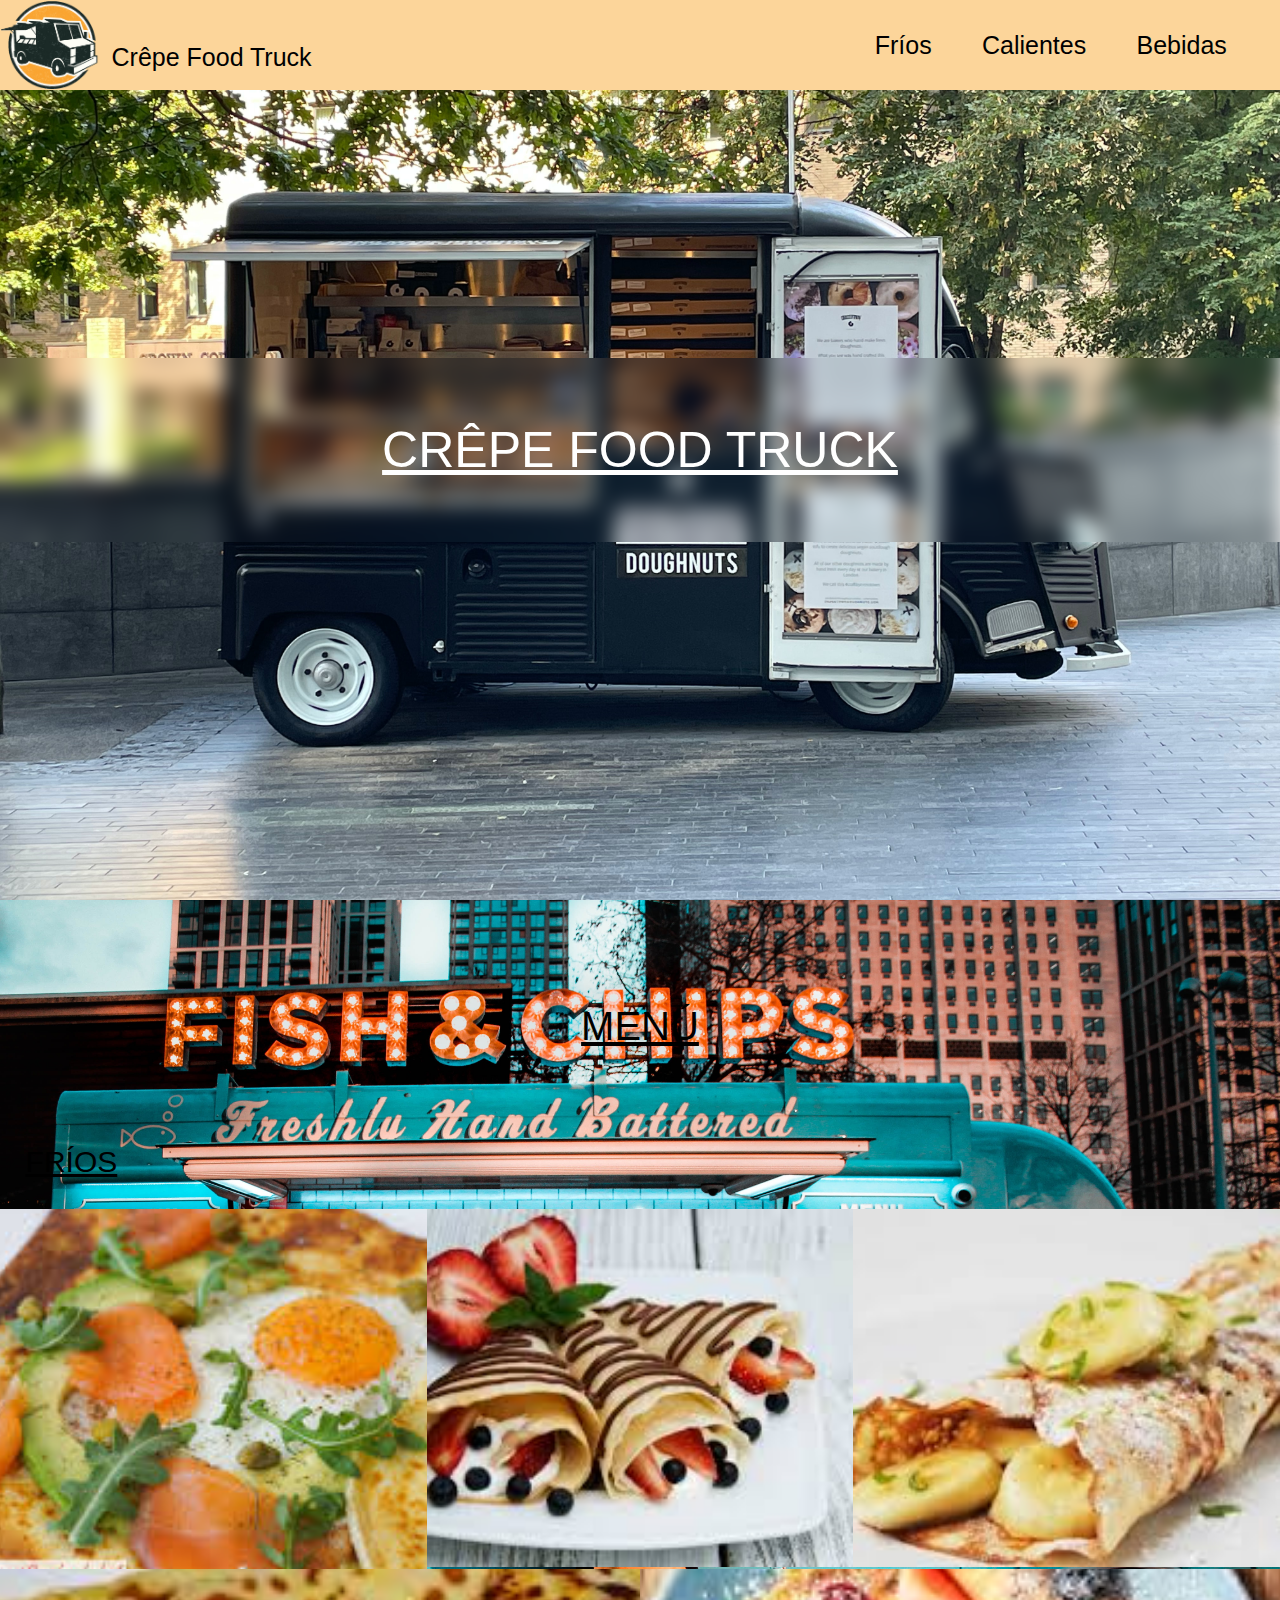
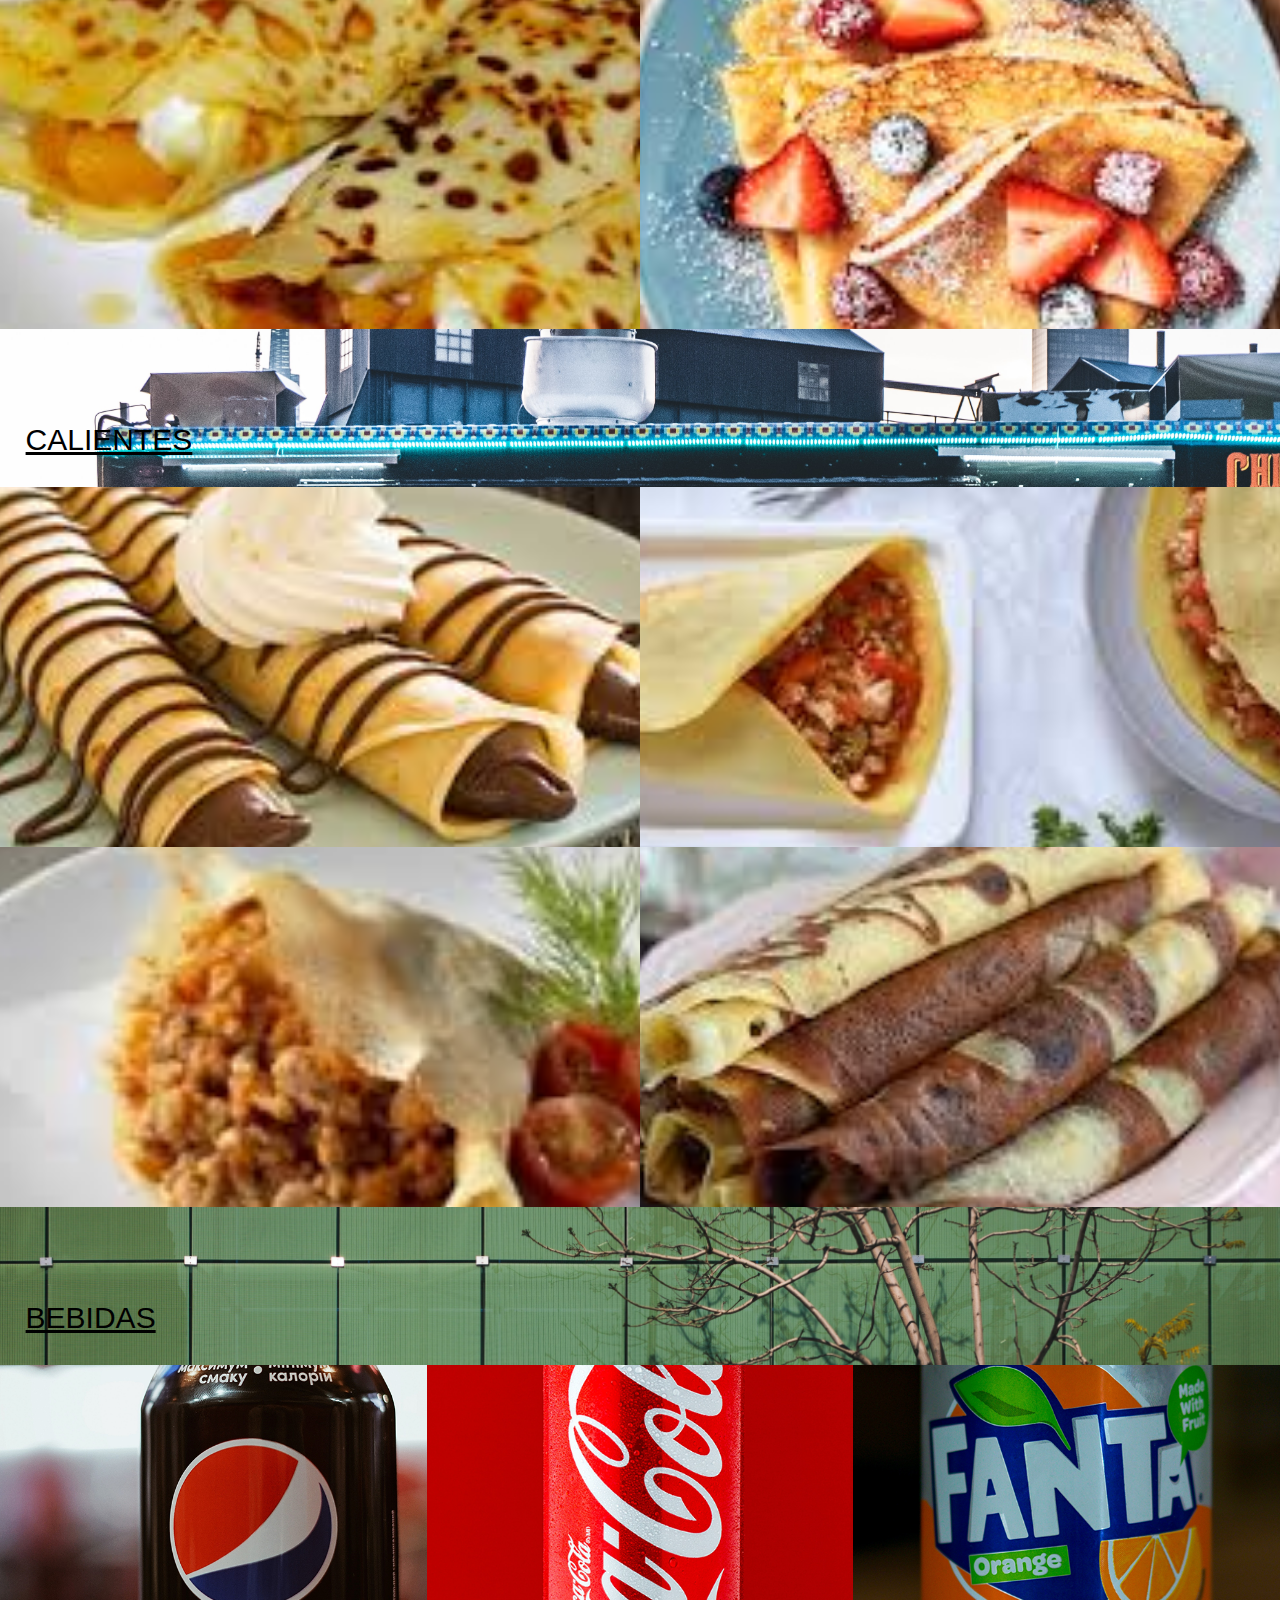
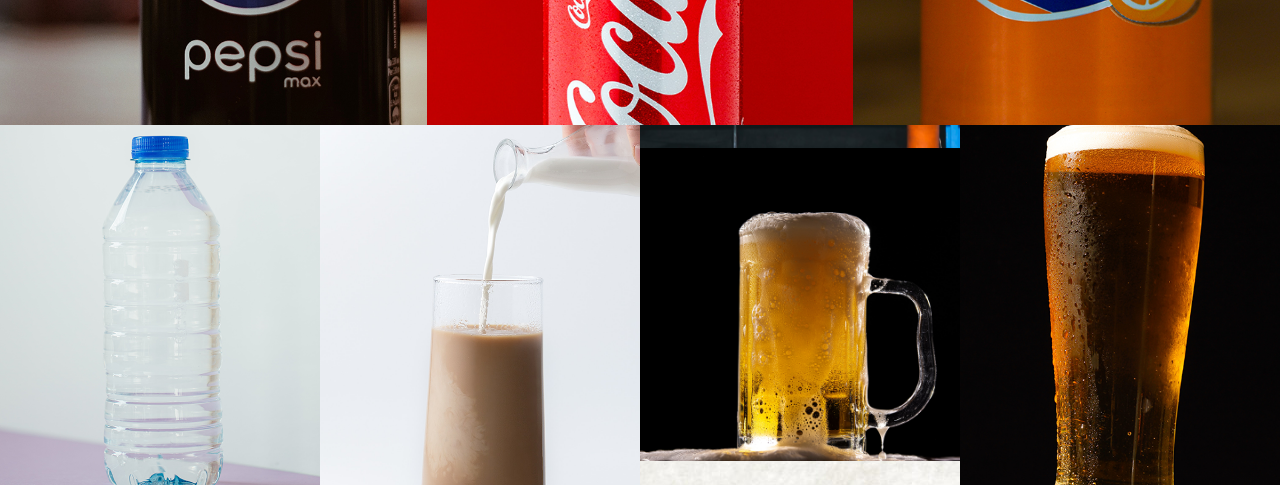
<file: index.html>
<!DOCTYPE html>
<html lang="en">

<head>
    <meta charset="UTF-8">
    <meta http-equiv="X-UA-Compatible" content="IE=edge">
    <meta name="viewport" content="width=device-width, initial-scale=1.0">
    <title>Food Truck</title>

    <!-- Bootstrap -->
    <link href="https://cdn.jsdelivr.net/npm/bootstrap@5.2.2/dist/css/bootstrap.min.css" rel="stylesheet" integrity="sha384-Zenh87qX5JnK2Jl0vWa8Ck2rdkQ2Bzep5IDxbcnCeuOxjzrPF/et3URy9Bv1WTRi" crossorigin="anonymous">
    <script src="https://cdn.jsdelivr.net/npm/bootstrap@5.2.2/dist/js/bootstrap.bundle.min.js" integrity="sha384-OERcA2EqjJCMA+/3y+gxIOqMEjwtxJY7qPCqsdltbNJuaOe923+mo//f6V8Qbsw3" crossorigin="anonymous"></script>

    <!-- CSS -->
    <link rel="stylesheet" href="./css/style.css">
    <link rel="stylesheet" href="./css/navbar.css">

    <!-- Favicon -->
    <link rel="shortcut icon" href="./img/logo/food-truck.png" type="image/x-icon">
</head>

<body>
    <div id="main">
        <!-- Navbar -->
        <span id="navbar" class="navbar-fixed">
            <a href="" id="navbar-logo-container"><img src="./img/logo/food-truck.png" alt="logo" id="navbar-logo"></a>
            <div id="navbar-texto-contenedor">
                <p id="navbar-titulo" class="navbar-texto-contenido">Crêpe Food Truck</p>
                <div id="navbar-clickables" class="navbar-texto-contenido">
                    <a href="#platos-frios">Fríos</a>
                    <a href="#platos-calientes">Calientes</a>
                    <a href="#platos-bebidas">Bebidas</a>
                </div>
            </div>
        </span>

        <!-- Contenido -->
        <span id="content">
            <div class="carousel-container">
                <div class="carousel-titulo">
                    <p class="carousel-titulo-texto">CRÊPE FOOD TRUCK</p>
                </div>
                <div id="carouselExampleFade" class="carousel slide carousel-fade carousel-main" data-bs-ride="carousel">
                    <div class="carousel-inner">
                        <div class="carousel-item active">
                            <div id="carousel-img-1" class="d-block w-100 carousel-img"></div>
                        </div>
                        <div class="carousel-item">
                            <div id="carousel-img-2" class="d-block w-100 carousel-img"></div>
                        </div>
                        <div class="carousel-item">
                            <div id="carousel-img-3" class="d-block w-100 carousel-img"></div>
                        </div>
                        <div class="carousel-item">
                            <div id="carousel-img-4" class="d-block w-100 carousel-img"></div>
                        </div>
                    </div>
                </div>
            </div>


            <div id="menu">

                <!-- Título Menú -->
                <div class="titulo-menu-container">
                    <p class="titulo-menu">MENÚ</p>
                </div>

                <!-- Platos Fríos -->
                <div class="platos-container" id="platos-frios">
                    <div class="titulo-platos-container">
                        <p class="titulo-platos">FRÍOS</p>
                    </div>
                    <div class="contenido-platos-container">
                        <div class="row">
                            <div class="plato-container plato-container-3" id="plato-3">
                                <a href="./platos/huevo-salmon-ahuacate.html" class="nombre-plato">Crêpe de huevo, salmón y ahuacate</a>
                            </div>
                            <div class="plato-container plato-container-3" id="plato-1">
                                <a href="./platos/fresas-con-nata.html" class="nombre-plato">Crêpe de fresas con nata</a>
                            </div>
                            <div class="plato-container plato-container-3" id="plato-4">
                                <a href="./platos/platano.html" class="nombre-plato">Crêpe de plátano</a>
                            </div>
                        </div>
                        <div class="row">
                            <div class="plato-container plato-container-2" id="plato-7">
                                <a href="./platos/ni-idea.html" class="nombre-plato">No tengo ni idea, la verdad</a>
                            </div>
                            <div class="plato-container plato-container-2" id="plato-8">
                                <a href="./platos/fresas-con-frambuesa.html" class="nombre-plato">Crêpe de fresas con frambuesa</a>
                            </div>
                        </div>
                    </div>
                </div>

                <!-- Platos Calientes -->
                <div class="platos-container" id="platos-calientes">
                    <div class="titulo-platos-container">
                        <p class="titulo-platos">CALIENTES</p>
                    </div>
                    <div class="contenido-platos-container">
                        <div class="row">
                            <div class="plato-container plato-container-2" id="plato-2">
                                <a href="./platos/chocolate-con-nata.html" class="nombre-plato">Crêpe de chocolate con nata</a>
                            </div>
                            <div class="plato-container plato-container-2" id="plato-5">
                                <a href="./platos/taco.html" class="nombre-plato">¿Crêpe taco?</a>
                            </div>
                        </div><div class="row">
                            <div class="plato-container plato-container-2" id="plato-6">
                                <a href="./platos/calamares-fritos.html" class="nombre-plato">Crêpe de calamares fritos</a>
                            </div>
                            <div class="plato-container plato-container-2" id="plato-9">
                                <a href="./platos/nocilla.html" class="nombre-plato">Crêpe de nocilla</a>
                            </div>
                        </div>
                    </div>
                </div>

                <!-- Bebidas --> 
                <div class="platos-container" id="platos-bebidas" style="margin-bottom: 0;">
                    <div class="titulo-platos-container">
                        <p class="titulo-platos">BEBIDAS</p>
                    </div>
                    <div class="contenido-platos-container">
                        <div class="row">
                            <div class="plato-container plato-container-3" id="bebida-4">
                                <p class="nombre-plato">Pepsi</p>
                            </div>
                            <div class="plato-container plato-container-3" id="bebida-2">
                                <p class="nombre-plato">Coca-Cola</p>
                            </div>
                            <div class="plato-container plato-container-3" id="bebida-3">
                                <p class="nombre-plato">Fanta</p>
                            </div>
                        </div>
                        <div class="row">
                            <div class="plato-container plato-container-4" id="bebida-1">
                                <p class="nombre-plato">Agua</p>
                            </div>
                            <div class="plato-container plato-container-4" id="bebida-5">
                                <p class="nombre-plato">Café con leche</p>
                            </div>
                            <div class="plato-container plato-container-4" id="bebida-6">
                                <p class="nombre-plato">Cerveza</p>
                            </div>
                            <div class="plato-container plato-container-4" id="bebida-7">
                                <p class="nombre-plato">Cerveza sin alcohol</p>
                            </div>
                        </div>
                    </div>
                </div>
            </div> 
        </span>
    </div>
</body>

</html>
</file>
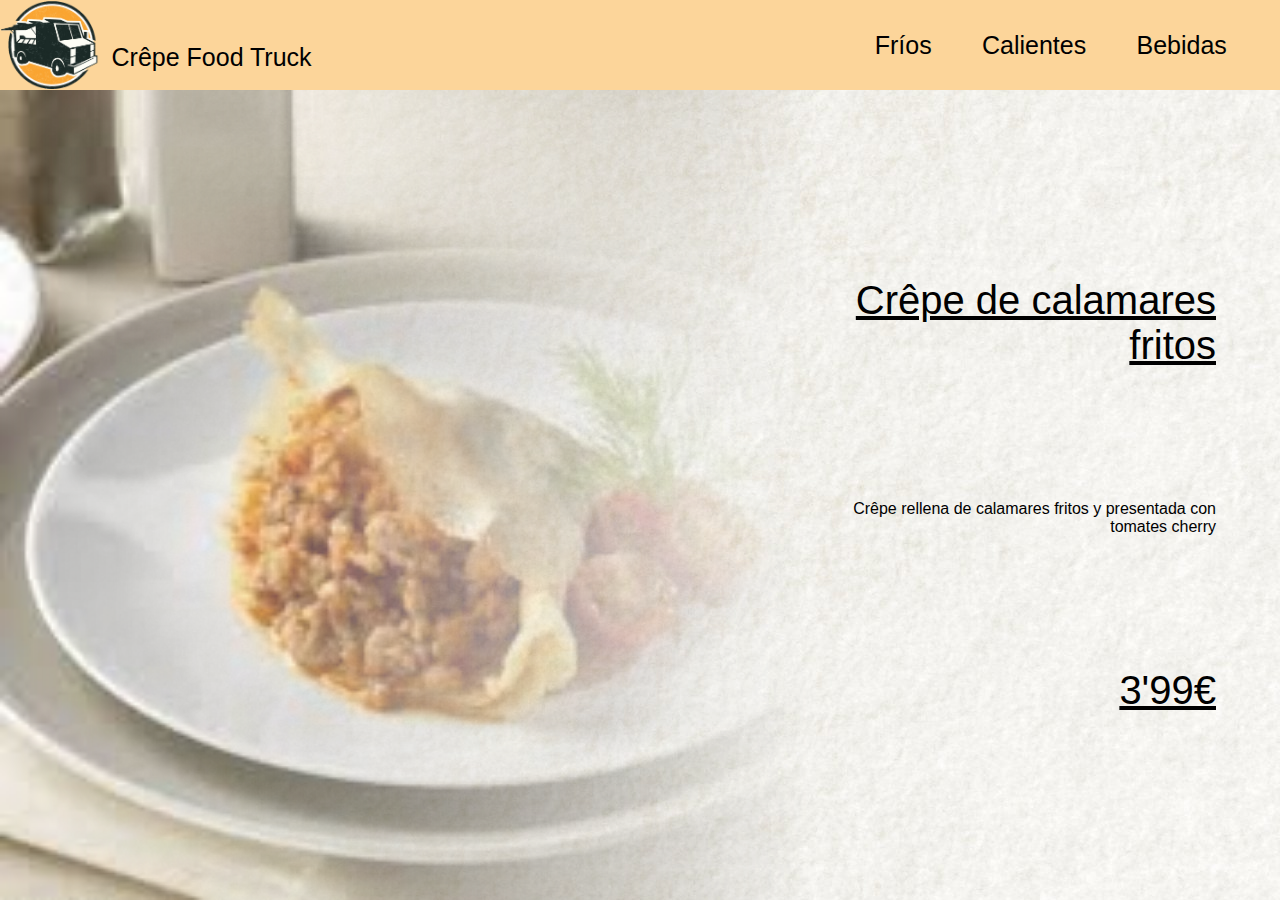
<file: platos/calamares-fritos.html>
<!DOCTYPE html>
<html lang="en">

<head>
    <meta charset="UTF-8">
    <meta http-equiv="X-UA-Compatible" content="IE=edge">
    <meta name="viewport" content="width=device-width, initial-scale=1.0">
    <title>Crêpe de calamares fritos</title>

    <!-- Bootstrap -->
    <link href="https://cdn.jsdelivr.net/npm/bootstrap@5.2.2/dist/css/bootstrap.min.css" rel="stylesheet" integrity="sha384-Zenh87qX5JnK2Jl0vWa8Ck2rdkQ2Bzep5IDxbcnCeuOxjzrPF/et3URy9Bv1WTRi" crossorigin="anonymous">

    <!-- CSS -->
    <link rel="stylesheet" href="../css/plato.css">
    <link rel="stylesheet" href="../css/navbar.css">

    <!-- Favicon -->
    <link rel="shortcut icon" href="../img/logo/food-truck.png" type="image/x-icon">
</head>

<body>
    <div id="main">
        <!-- Navbar -->
        <span id="navbar" class="navbar-sticky">
            <a href="" id="navbar-logo-container"><img src="../img/logo/food-truck.png" alt="logo" id="navbar-logo"></a>
            <div id="navbar-texto-contenedor">
                <p id="navbar-titulo" class="navbar-texto-contenido">Crêpe Food Truck</p>
                <div id="navbar-clickables" class="navbar-texto-contenido">
                    <a href="../index.html#platos-frios">Fríos</a>
                    <a href="../index.html#platos-calientes">Calientes</a>
                    <a href="../index.html#platos-bebidas">Bebidas</a>
                </div>
            </div>
        </span>

        <!-- Plato -->
        <div id="plato">
            <div class="foto-plato" id="plato-6"></div>
            <div id="ficha-plato">
                <div id="nombre-plato">
                    <p>Crêpe de calamares fritos</p>
                </div>
                <div id="descripcion-plato">
                    <p id="descripcion-plato-texto">Crêpe rellena de calamares fritos y presentada con tomates cherry</p>
                </div>
                <div id="precio-plato">
                    <p id="precio-plato-texto">3'99€</p>
                </div>
            </div>
        </div>
    </div>
</body>

</html>
</file>
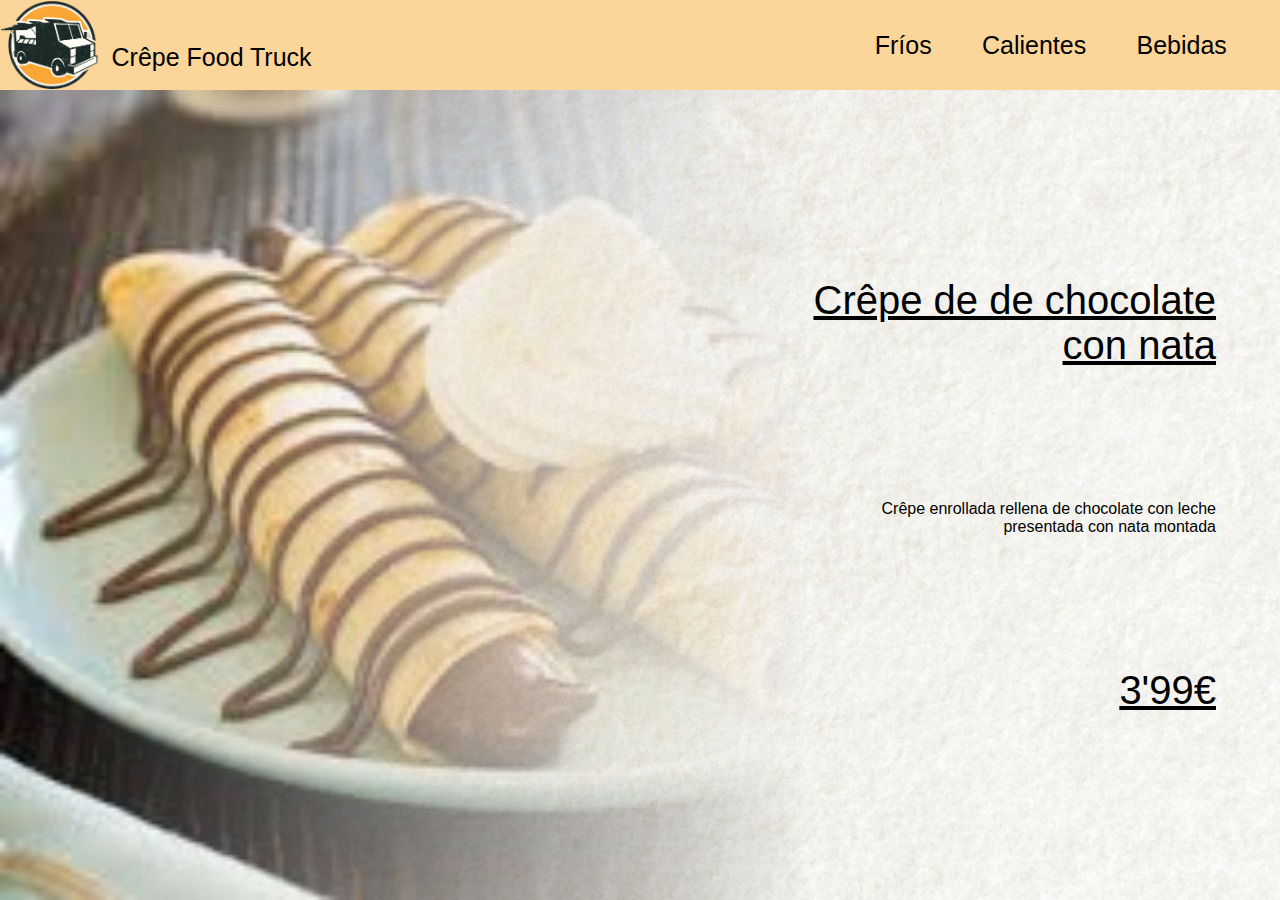
<file: platos/chocolate-con-nata.html>
<!DOCTYPE html>
<html lang="en">

<head>
    <meta charset="UTF-8">
    <meta http-equiv="X-UA-Compatible" content="IE=edge">
    <meta name="viewport" content="width=device-width, initial-scale=1.0">
    <title>Crêpe de chocolate con nata</title>

    <!-- Bootstrap -->
    <link href="https://cdn.jsdelivr.net/npm/bootstrap@5.2.2/dist/css/bootstrap.min.css" rel="stylesheet" integrity="sha384-Zenh87qX5JnK2Jl0vWa8Ck2rdkQ2Bzep5IDxbcnCeuOxjzrPF/et3URy9Bv1WTRi" crossorigin="anonymous">

    <!-- CSS -->
    <link rel="stylesheet" href="../css/plato.css">
    <link rel="stylesheet" href="../css/navbar.css">

    <!-- Favicon -->
    <link rel="shortcut icon" href="../img/logo/food-truck.png" type="image/x-icon">
</head>

<body>
    <div id="main">
        <!-- Navbar -->
        <span id="navbar" class="navbar-sticky">
            <a href="" id="navbar-logo-container"><img src="../img/logo/food-truck.png" alt="logo" id="navbar-logo"></a>
            <div id="navbar-texto-contenedor">
                <p id="navbar-titulo" class="navbar-texto-contenido">Crêpe Food Truck</p>
                <div id="navbar-clickables" class="navbar-texto-contenido">
                    <a href="../index.html#platos-frios">Fríos</a>
                    <a href="../index.html#platos-calientes">Calientes</a>
                    <a href="../index.html#platos-bebidas">Bebidas</a>
                </div>
            </div>
        </span>

        <!-- Plato -->
        <div id="plato">
            <div class="foto-plato" id="plato-2"></div>
            <div id="ficha-plato">
                <div id="nombre-plato">
                    <p>Crêpe de de chocolate con nata</p>
                </div>
                <div id="descripcion-plato">
                    <p id="descripcion-plato-texto">Crêpe enrollada rellena de chocolate con leche presentada con nata montada</p>
                </div>
                <div id="precio-plato">
                    <p id="precio-plato-texto">3'99€</p>
                </div>
            </div>
        </div>
    </div>
</body>

</html>
</file>
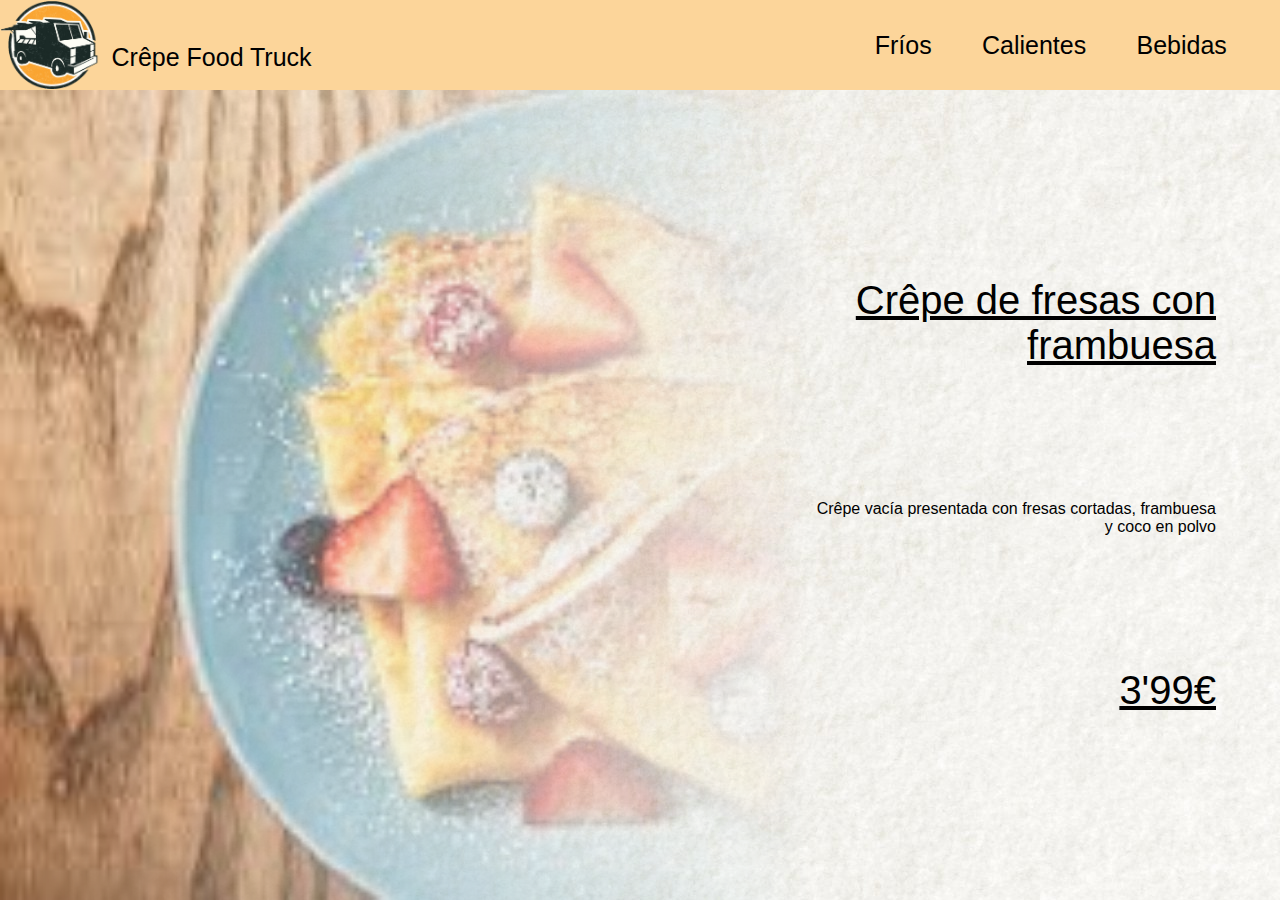
<file: platos/fresas-con-frambuesa.html>
<!DOCTYPE html>
<html lang="en">

<head>
    <meta charset="UTF-8">
    <meta http-equiv="X-UA-Compatible" content="IE=edge">
    <meta name="viewport" content="width=device-width, initial-scale=1.0">
    <title>Crêpe de fresas con frambuesa</title>

    <!-- Bootstrap -->
    <link href="https://cdn.jsdelivr.net/npm/bootstrap@5.2.2/dist/css/bootstrap.min.css" rel="stylesheet" integrity="sha384-Zenh87qX5JnK2Jl0vWa8Ck2rdkQ2Bzep5IDxbcnCeuOxjzrPF/et3URy9Bv1WTRi" crossorigin="anonymous">

    <!-- CSS -->
    <link rel="stylesheet" href="../css/plato.css">
    <link rel="stylesheet" href="../css/navbar.css">

    <!-- Favicon -->
    <link rel="shortcut icon" href="../img/logo/food-truck.png" type="image/x-icon">
</head>

<body>
    <div id="main">
        <!-- Navbar -->
        <span id="navbar" class="navbar-sticky">
            <a href="" id="navbar-logo-container"><img src="../img/logo/food-truck.png" alt="logo" id="navbar-logo"></a>
            <div id="navbar-texto-contenedor">
                <p id="navbar-titulo" class="navbar-texto-contenido">Crêpe Food Truck</p>
                <div id="navbar-clickables" class="navbar-texto-contenido">
                    <a href="../index.html#platos-frios">Fríos</a>
                    <a href="../index.html#platos-calientes">Calientes</a>
                    <a href="../index.html#platos-bebidas">Bebidas</a>
                </div>
            </div>
        </span>

        <!-- Plato -->
        <div id="plato">
            <div class="foto-plato" id="plato-8"></div>
            <div id="ficha-plato">
                <div id="nombre-plato">
                    <p>Crêpe de fresas con frambuesa</p>
                </div>
                <div id="descripcion-plato">
                    <p id="descripcion-plato-texto">Crêpe vacía presentada con fresas cortadas, frambuesa y coco en polvo</p>
                </div>
                <div id="precio-plato">
                    <p id="precio-plato-texto">3'99€</p>
                </div>
            </div>
        </div>
    </div>
</body>

</html>
</file>
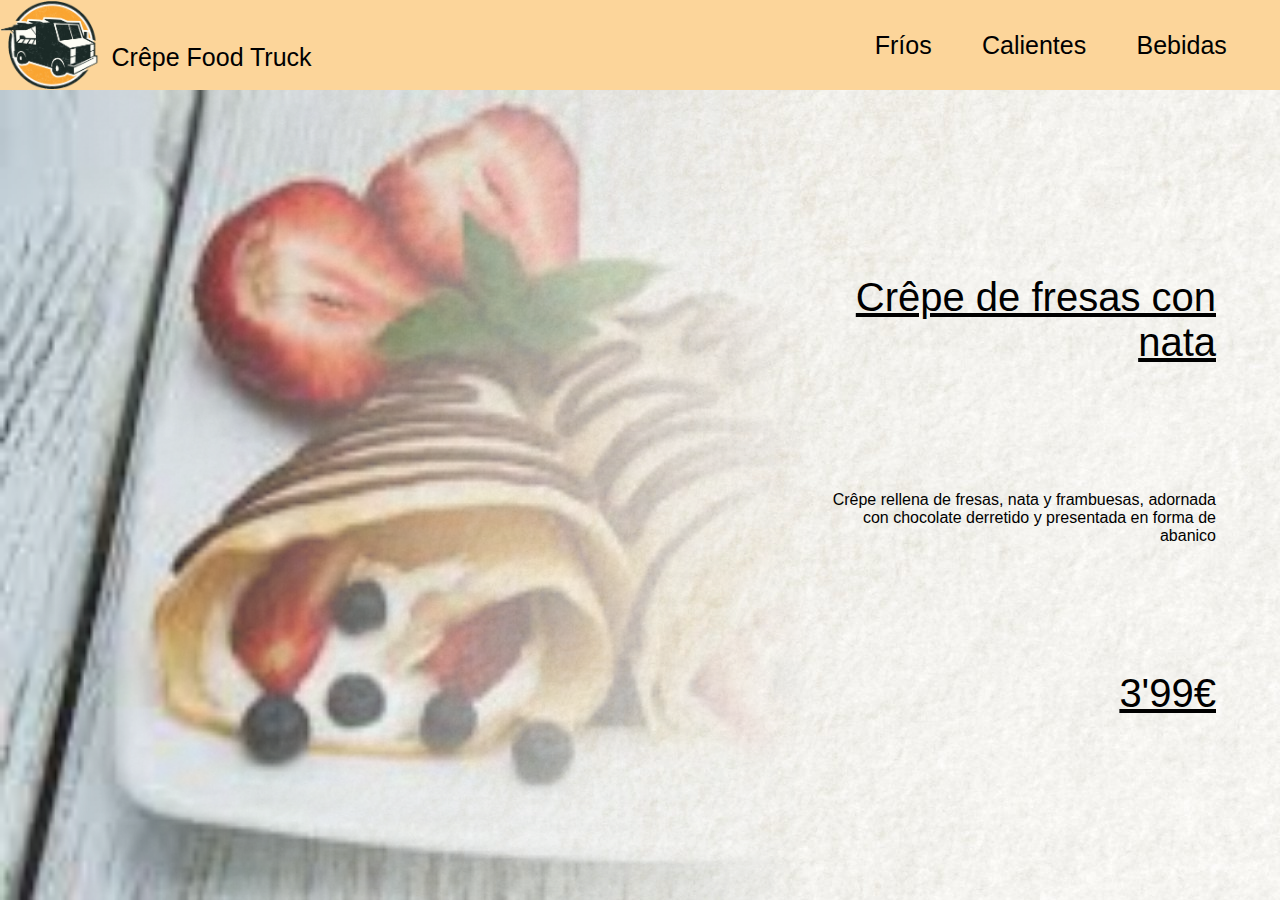
<file: platos/fresas-con-nata.html>
<!DOCTYPE html>
<html lang="en">

<head>
    <meta charset="UTF-8">
    <meta http-equiv="X-UA-Compatible" content="IE=edge">
    <meta name="viewport" content="width=device-width, initial-scale=1.0">
    <title>Crêpe de fresas con nata</title>

    <!-- Bootstrap -->
    <link href="https://cdn.jsdelivr.net/npm/bootstrap@5.2.2/dist/css/bootstrap.min.css" rel="stylesheet" integrity="sha384-Zenh87qX5JnK2Jl0vWa8Ck2rdkQ2Bzep5IDxbcnCeuOxjzrPF/et3URy9Bv1WTRi" crossorigin="anonymous">

    <!-- CSS -->
    <link rel="stylesheet" href="../css/plato.css">
    <link rel="stylesheet" href="../css/navbar.css">

    <!-- Favicon -->
    <link rel="shortcut icon" href="../img/logo/food-truck.png" type="image/x-icon">
</head>

<body>
    <div id="main">
        <!-- Navbar -->
        <span id="navbar" class="navbar-sticky">
            <a href="" id="navbar-logo-container"><img src="../img/logo/food-truck.png" alt="logo" id="navbar-logo"></a>
            <div id="navbar-texto-contenedor">
                <p id="navbar-titulo" class="navbar-texto-contenido">Crêpe Food Truck</p>
                <div id="navbar-clickables" class="navbar-texto-contenido">
                    <a href="../index.html#platos-frios">Fríos</a>
                    <a href="../index.html#platos-calientes">Calientes</a>
                    <a href="../index.html#platos-bebidas">Bebidas</a>
                </div>
            </div>
        </span>

        <!-- Plato -->
        <div id="plato">
            <div class="foto-plato" id="plato-1"></div>
            <div id="ficha-plato">
                <div id="nombre-plato">
                    <p>Crêpe de fresas con nata</p>
                </div>
                <div id="descripcion-plato">
                    <p id="descripcion-plato-texto">Crêpe rellena de fresas, nata y frambuesas, adornada con chocolate derretido y presentada en forma de abanico</p>
                </div>
                <div id="precio-plato">
                    <p id="precio-plato-texto">3'99€</p>
                </div>
            </div>
        </div>
    </div>
</body>

</html>
</file>
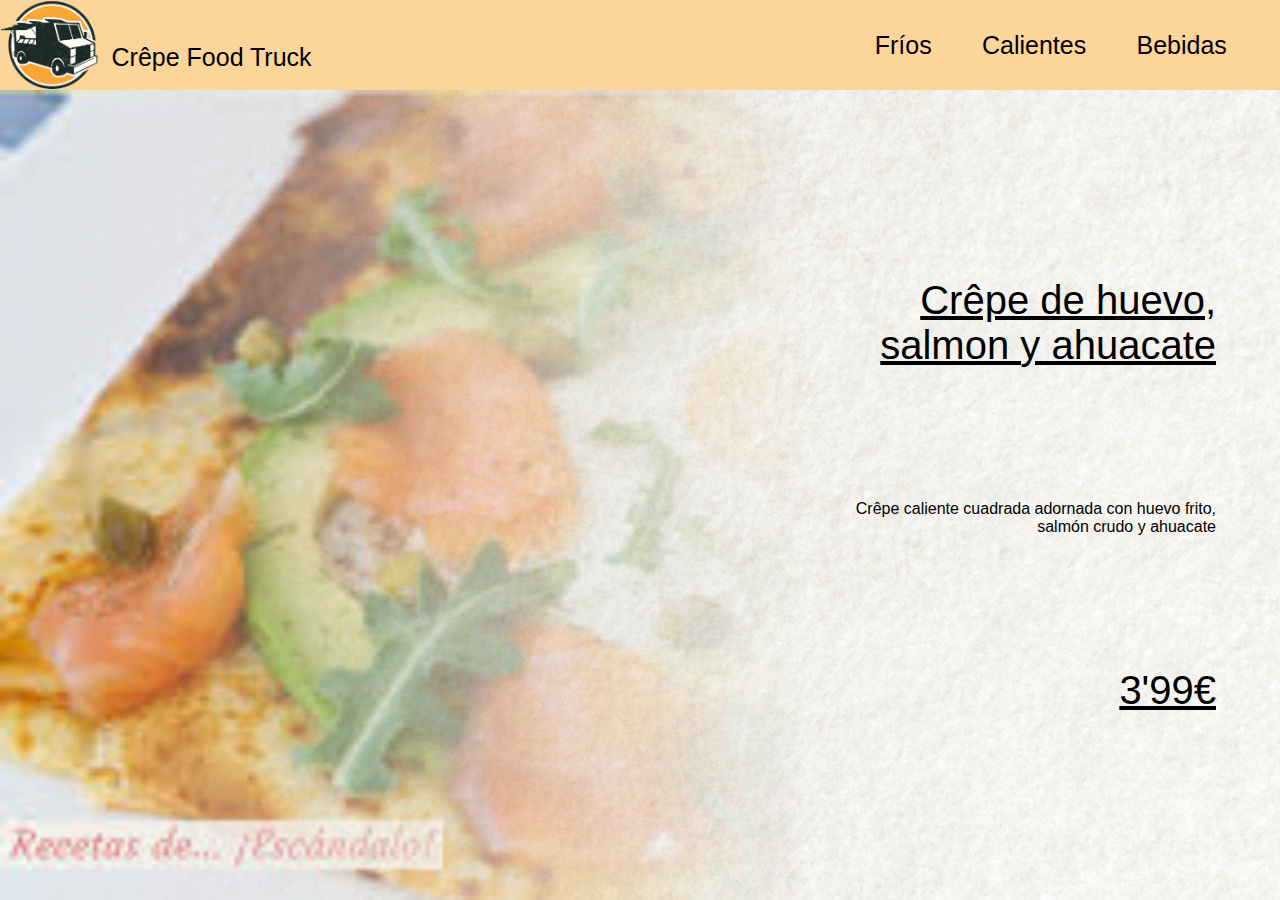
<file: platos/huevo-salmon-ahuacate.html>
<!DOCTYPE html>
<html lang="en">

<head>
    <meta charset="UTF-8">
    <meta http-equiv="X-UA-Compatible" content="IE=edge">
    <meta name="viewport" content="width=device-width, initial-scale=1.0">
    <title>Crêpe de huevo, salmon y ahuacate</title>

    <!-- Bootstrap -->
    <link href="https://cdn.jsdelivr.net/npm/bootstrap@5.2.2/dist/css/bootstrap.min.css" rel="stylesheet" integrity="sha384-Zenh87qX5JnK2Jl0vWa8Ck2rdkQ2Bzep5IDxbcnCeuOxjzrPF/et3URy9Bv1WTRi" crossorigin="anonymous">

    <!-- CSS -->
    <link rel="stylesheet" href="../css/plato.css">
    <link rel="stylesheet" href="../css/navbar.css">

    <!-- Favicon -->
    <link rel="shortcut icon" href="../img/logo/food-truck.png" type="image/x-icon">
</head>

<body>
    <div id="main">
        <!-- Navbar -->
        <span id="navbar" class="navbar-sticky">
            <a href="" id="navbar-logo-container"><img src="../img/logo/food-truck.png" alt="logo" id="navbar-logo"></a>
            <div id="navbar-texto-contenedor">
                <p id="navbar-titulo" class="navbar-texto-contenido">Crêpe Food Truck</p>
                <div id="navbar-clickables" class="navbar-texto-contenido">
                    <a href="../index.html#platos-frios">Fríos</a>
                    <a href="../index.html#platos-calientes">Calientes</a>
                    <a href="../index.html#platos-bebidas">Bebidas</a>
                </div>
            </div>
        </span>

        <!-- Plato -->
        <div id="plato">
            <div class="foto-plato" id="plato-3"></div>
            <div id="ficha-plato">
                <div id="nombre-plato">
                    <p>Crêpe de huevo, salmon y ahuacate</p>
                </div>
                <div id="descripcion-plato">
                    <p id="descripcion-plato-texto">Crêpe caliente cuadrada adornada con huevo frito, salmón crudo y ahuacate</p>
                </div>
                <div id="precio-plato">
                    <p id="precio-plato-texto">3'99€</p>
                </div>
            </div>
        </div>
    </div>
</body>

</html>
</file>
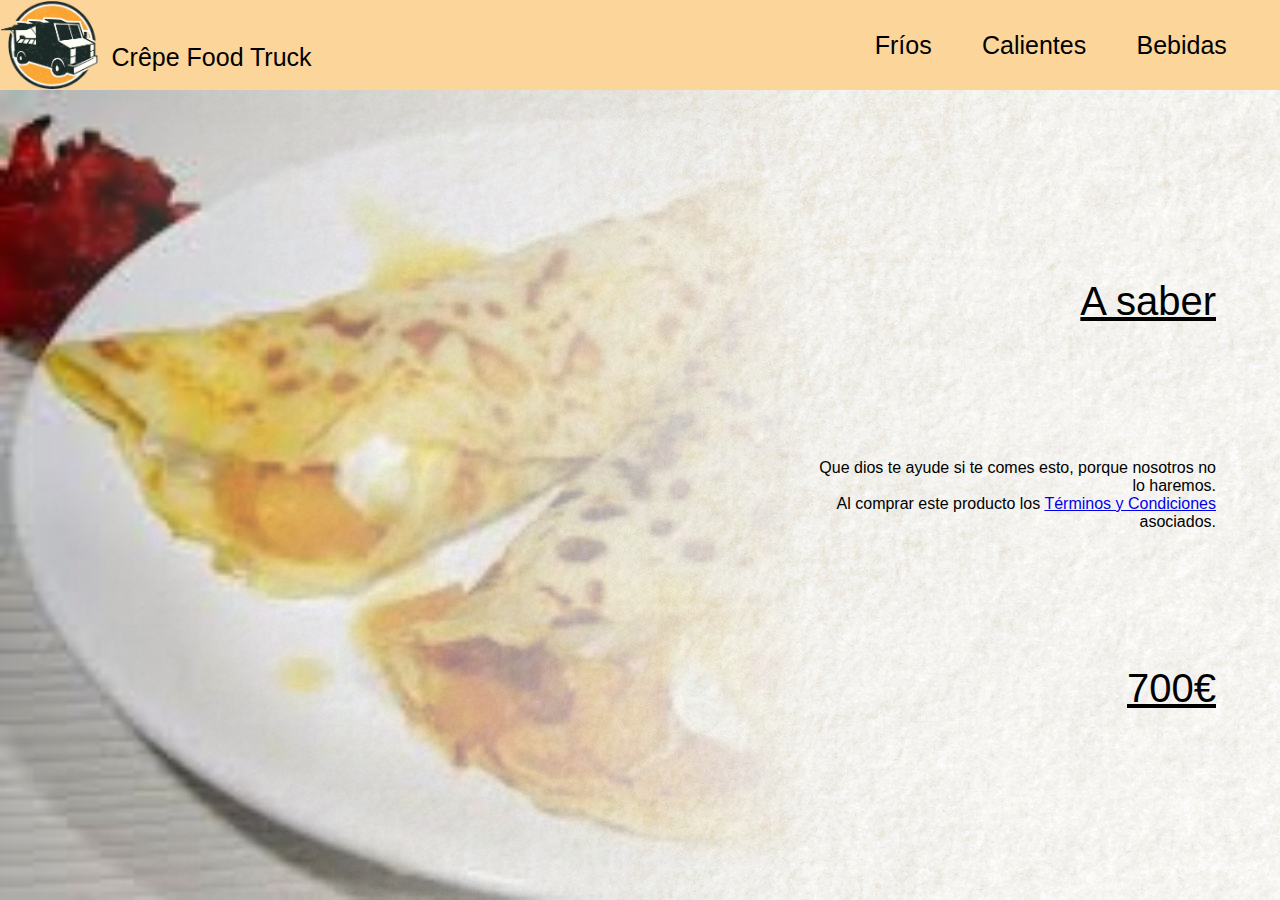
<file: platos/ni-idea.html>
<!DOCTYPE html>
<html lang="en">

<head>
    <meta charset="UTF-8">
    <meta http-equiv="X-UA-Compatible" content="IE=edge">
    <meta name="viewport" content="width=device-width, initial-scale=1.0">
    <title>???</title>

    <!-- Bootstrap -->
    <link href="https://cdn.jsdelivr.net/npm/bootstrap@5.2.2/dist/css/bootstrap.min.css" rel="stylesheet" integrity="sha384-Zenh87qX5JnK2Jl0vWa8Ck2rdkQ2Bzep5IDxbcnCeuOxjzrPF/et3URy9Bv1WTRi" crossorigin="anonymous">

    <!-- CSS -->
    <link rel="stylesheet" href="../css/plato.css">
    <link rel="stylesheet" href="../css/navbar.css">

    <!-- Favicon -->
    <link rel="shortcut icon" href="../img/logo/food-truck.png" type="image/x-icon">
</head>

<body>
    <div id="main">
        <!-- Navbar -->
        <span id="navbar" class="navbar-sticky">
            <a href="" id="navbar-logo-container"><img src="../img/logo/food-truck.png" alt="logo" id="navbar-logo"></a>
            <div id="navbar-texto-contenedor">
                <p id="navbar-titulo" class="navbar-texto-contenido">Crêpe Food Truck</p>
                <div id="navbar-clickables" class="navbar-texto-contenido">
                    <a href="../index.html#platos-frios">Fríos</a>
                    <a href="../index.html#platos-calientes">Calientes</a>
                    <a href="../index.html#platos-bebidas">Bebidas</a>
                </div>
            </div>
        </span>

        <!-- Plato -->
        <div id="plato">
            <div class="foto-plato" id="plato-7"></div>
            <div id="ficha-plato">
                <div id="nombre-plato">
                    <p>A saber</p>
                </div>
                <div id="descripcion-plato">
                    <p id="descripcion-plato-texto">Que dios te ayude si te comes esto, porque nosotros no lo haremos.</p>
                    <p>Al comprar este producto los <a href="https://www.youtube.com/watch?v=dQw4w9WgXcQ">Términos y Condiciones</a> asociados.</p>
                </div>
                <div id="precio-plato">
                    <p id="precio-plato-texto">700€</p>
                </div>
            </div>
        </div>
    </div>
</body>

</html>
</file>
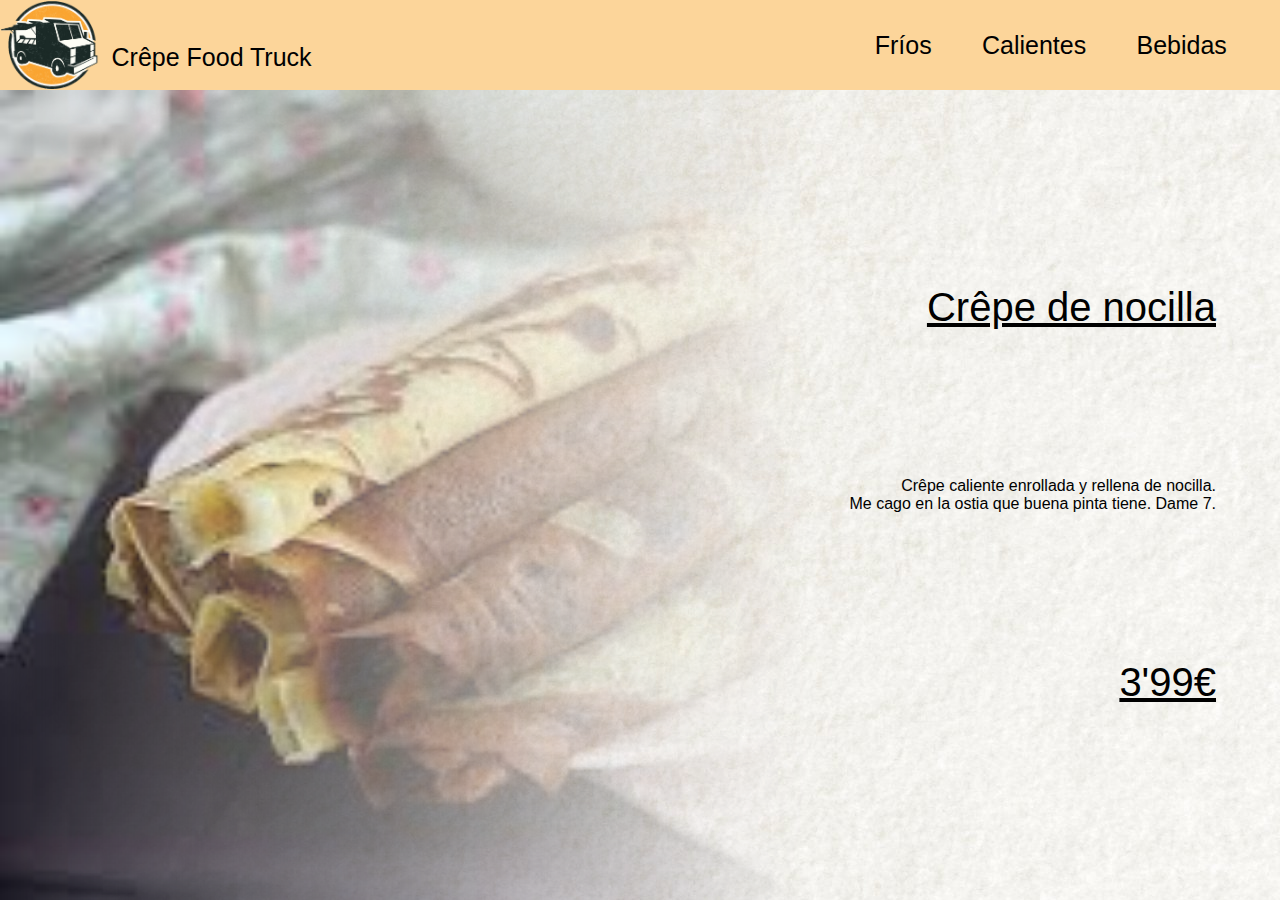
<file: platos/nocilla.html>
<!DOCTYPE html>
<html lang="en">

<head>
    <meta charset="UTF-8">
    <meta http-equiv="X-UA-Compatible" content="IE=edge">
    <meta name="viewport" content="width=device-width, initial-scale=1.0">
    <title>Crêpe de nocilla</title>

    <!-- Bootstrap -->
    <link href="https://cdn.jsdelivr.net/npm/bootstrap@5.2.2/dist/css/bootstrap.min.css" rel="stylesheet" integrity="sha384-Zenh87qX5JnK2Jl0vWa8Ck2rdkQ2Bzep5IDxbcnCeuOxjzrPF/et3URy9Bv1WTRi" crossorigin="anonymous">

    <!-- CSS -->
    <link rel="stylesheet" href="../css/plato.css">
    <link rel="stylesheet" href="../css/navbar.css">

    <!-- Favicon -->
    <link rel="shortcut icon" href="../img/logo/food-truck.png" type="image/x-icon">
</head>

<body>
    <div id="main">
        <!-- Navbar -->
        <span id="navbar" class="navbar-sticky">
            <a href="" id="navbar-logo-container"><img src="../img/logo/food-truck.png" alt="logo" id="navbar-logo"></a>
            <div id="navbar-texto-contenedor">
                <p id="navbar-titulo" class="navbar-texto-contenido">Crêpe Food Truck</p>
                <div id="navbar-clickables" class="navbar-texto-contenido">
                    <a href="../index.html#platos-frios">Fríos</a>
                    <a href="../index.html#platos-calientes">Calientes</a>
                    <a href="../index.html#platos-bebidas">Bebidas</a>
                </div>
            </div>
        </span>

        <!-- Plato -->
        <div id="plato">
            <div class="foto-plato" id="plato-9"></div>
            <div id="ficha-plato">
                <div id="nombre-plato">
                    <p>Crêpe de nocilla</p>
                </div>
                <div id="descripcion-plato">
                    <p id="descripcion-plato-texto">Crêpe caliente enrollada y rellena de nocilla.</p>
                    <p>Me cago en la ostia que buena pinta tiene. Dame 7.</p>
                </div>
                <div id="precio-plato">
                    <p id="precio-plato-texto">3'99€</p>
                </div>
            </div>
        </div>
    </div>
</body>

</html>
</file>
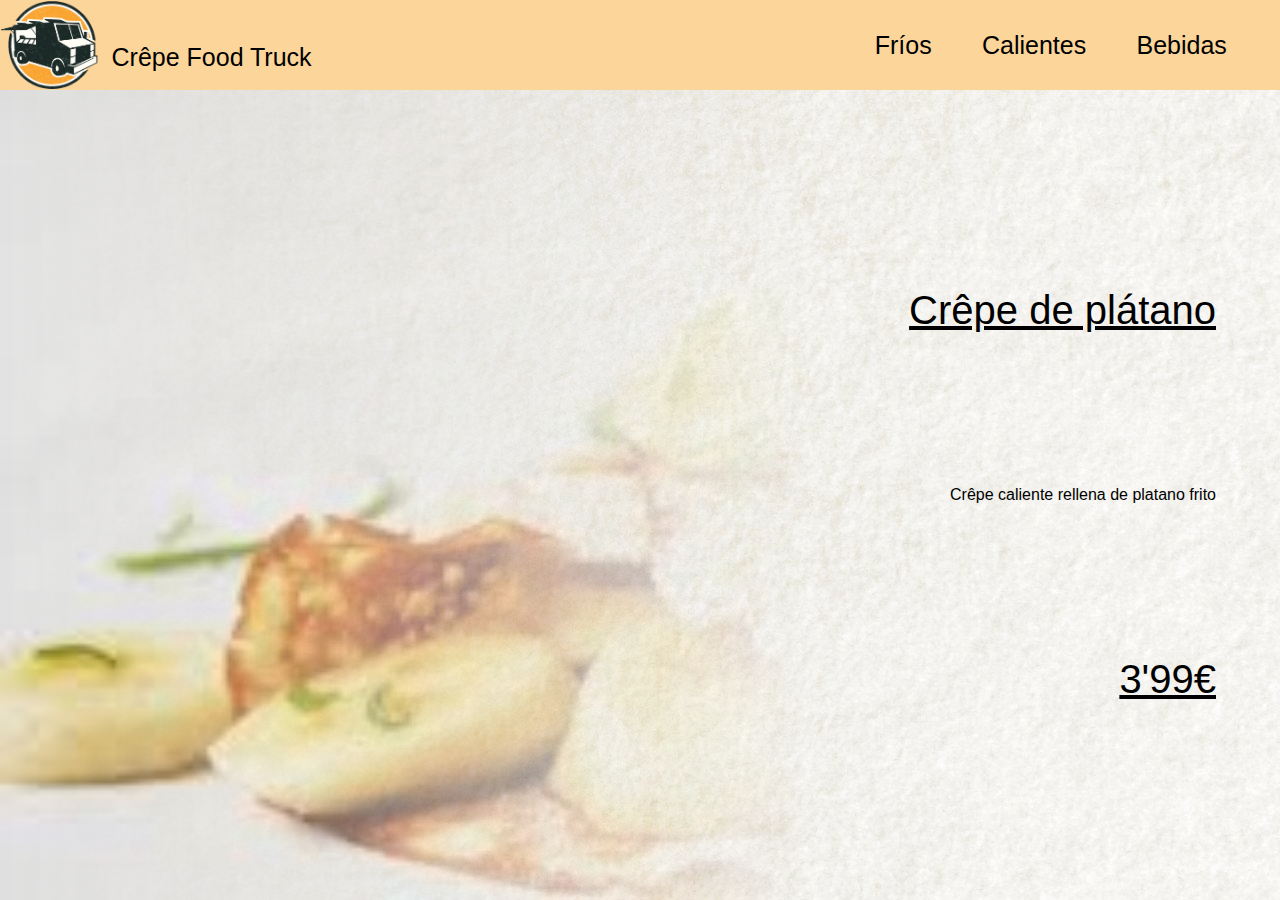
<file: platos/platano.html>
<!DOCTYPE html>
<html lang="en">

<head>
    <meta charset="UTF-8">
    <meta http-equiv="X-UA-Compatible" content="IE=edge">
    <meta name="viewport" content="width=device-width, initial-scale=1.0">
    <title>Crêpe de platano</title>

    <!-- Bootstrap -->
    <link href="https://cdn.jsdelivr.net/npm/bootstrap@5.2.2/dist/css/bootstrap.min.css" rel="stylesheet" integrity="sha384-Zenh87qX5JnK2Jl0vWa8Ck2rdkQ2Bzep5IDxbcnCeuOxjzrPF/et3URy9Bv1WTRi" crossorigin="anonymous">

    <!-- CSS -->
    <link rel="stylesheet" href="../css/plato.css">
    <link rel="stylesheet" href="../css/navbar.css">

    <!-- Favicon -->
    <link rel="shortcut icon" href="../img/logo/food-truck.png" type="image/x-icon">
</head>

<body>
    <div id="main">
        <!-- Navbar -->
        <span id="navbar" class="navbar-sticky">
            <a href="" id="navbar-logo-container"><img src="../img/logo/food-truck.png" alt="logo" id="navbar-logo"></a>
            <div id="navbar-texto-contenedor">
                <p id="navbar-titulo" class="navbar-texto-contenido">Crêpe Food Truck</p>
                <div id="navbar-clickables" class="navbar-texto-contenido">
                    <a href="../index.html#platos-frios">Fríos</a>
                    <a href="../index.html#platos-calientes">Calientes</a>
                    <a href="../index.html#platos-bebidas">Bebidas</a>
                </div>
            </div>
        </span>

        <!-- Plato -->
        <div id="plato">
            <div class="foto-plato" id="plato-4"></div>
            <div id="ficha-plato">
                <div id="nombre-plato">
                    <p>Crêpe de plátano</p>
                </div>
                <div id="descripcion-plato">
                    <p id="descripcion-plato-texto">Crêpe caliente rellena de platano frito</p>
                </div>
                <div id="precio-plato">
                    <p id="precio-plato-texto">3'99€</p>
                </div>
            </div>
        </div>
    </div>
</body>

</html>
</file>
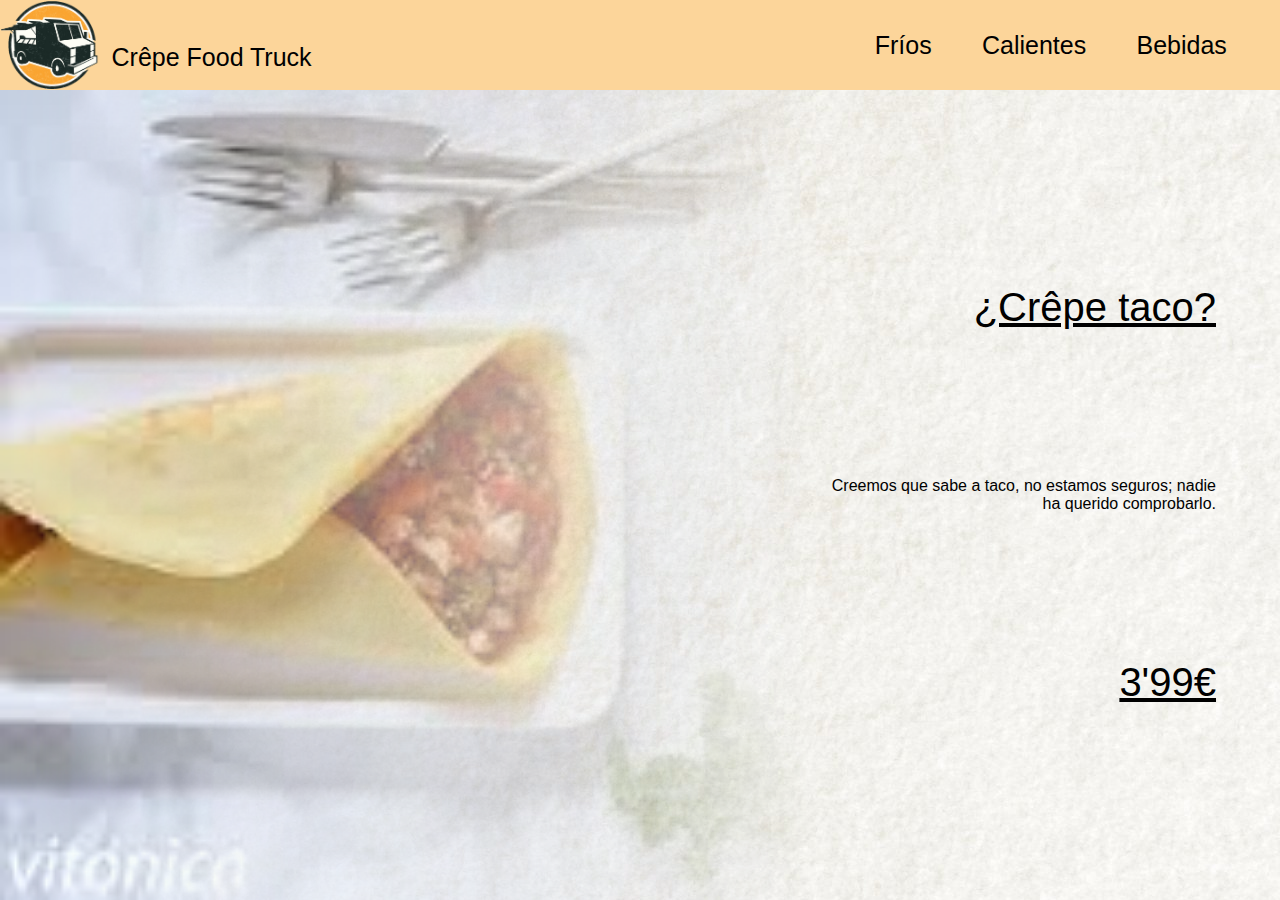
<file: platos/taco.html>
<!DOCTYPE html>
<html lang="en">

<head>
    <meta charset="UTF-8">
    <meta http-equiv="X-UA-Compatible" content="IE=edge">
    <meta name="viewport" content="width=device-width, initial-scale=1.0">
    <title>¿Crêpe taco?</title>

    <!-- Bootstrap -->
    <link href="https://cdn.jsdelivr.net/npm/bootstrap@5.2.2/dist/css/bootstrap.min.css" rel="stylesheet" integrity="sha384-Zenh87qX5JnK2Jl0vWa8Ck2rdkQ2Bzep5IDxbcnCeuOxjzrPF/et3URy9Bv1WTRi" crossorigin="anonymous">

    <!-- CSS -->
    <link rel="stylesheet" href="../css/plato.css">
    <link rel="stylesheet" href="../css/navbar.css">

    <!-- Favicon -->
    <link rel="shortcut icon" href="../img/logo/food-truck.png" type="image/x-icon">
</head>

<body>
    <div id="main">
        <!-- Navbar -->
        <span id="navbar" class="navbar-sticky">
            <a href="" id="navbar-logo-container"><img src="../img/logo/food-truck.png" alt="logo" id="navbar-logo"></a>
            <div id="navbar-texto-contenedor">
                <p id="navbar-titulo" class="navbar-texto-contenido">Crêpe Food Truck</p>
                <div id="navbar-clickables" class="navbar-texto-contenido">
                    <a href="../index.html#platos-frios">Fríos</a>
                    <a href="../index.html#platos-calientes">Calientes</a>
                    <a href="../index.html#platos-bebidas">Bebidas</a>
                </div>
            </div>
        </span>

        <!-- Plato -->
        <div id="plato">
            <div class="foto-plato" id="plato-5"></div>
            <div id="ficha-plato">
                <div id="nombre-plato">
                    <p>¿Crêpe taco?</p>
                </div>
                <div id="descripcion-plato">
                    <p id="descripcion-plato-texto">Creemos que sabe a taco, no estamos seguros; nadie ha querido comprobarlo.</p>
                </div>
                <div id="precio-plato">
                    <p id="precio-plato-texto">3'99€</p>
                </div>
            </div>
        </div>
    </div>
</body>

</html>
</file>
<file: css/style.css>
* {
  font-family: Arial, Helvetica, sans-serif;
}
body {
  margin: 0%;
}
#main {
  width: 100%;
  height: 100vh;
  display: flex;
  flex-direction: column;
  margin: 0%;
}
#content {
  width: 100%;
  top: 0%;
  background-image: url('../img/backgrounds/background-papel.webp');
}
.carousel-main {
  height: 100vh;
  width: 100%;
}
.carousel-inner {
  height: 100%;
}
.carousel-inner .carousel-item {
  height: 100%;
}
.carousel-img {
  width: 100%;
  height: 100%;
  background-repeat: no-repeat;
  background-size: cover;
  background-position: center;
}
#carousel-img-1 {
  background-image: url('../img/fotos/carousel-3.jpg');
  background-position: bottom;
}
#carousel-img-2 {
  background-image: url('../img/fotos/carousel-2.jpg');
}
#carousel-img-3 {
  background-image: url('../img/fotos/carousel-1.jpg');
}
#carousel-img-4 {
  background-image: url('../img/fotos/carousel-4.jpg');
}
.carousel-container {
  display: flex;
  justify-content: center;
  align-items: center;
}
.carousel-titulo {
  width: 100%;
  display: flex;
  justify-content: center;
  align-items: center;
  position: absolute;
  z-index: 9;
  backdrop-filter: blur(10px);
  padding: 1%;
}
.carousel-titulo .carousel-titulo-texto {
  color: white;
  font-size: 50px;
  text-decoration: underline;
}
#menu {
  width: 100%;
  margin-top: 5%;
}
.titulo-menu-container {
  margin-top: 2%;
  margin-bottom: 2%;
  width: 100%;
  display: flex;
  justify-content: center;
}
.titulo-menu-container .titulo-menu {
  font-size: 40px;
  text-decoration: underline;
}
.platos-container {
  display: flex;
  flex-direction: column;
  margin-bottom: 5%;
}
.platos-container .titulo-platos-container {
  padding-left: 2%;
}
.platos-container .titulo-platos-container .titulo-platos {
  font-size: 30px;
  text-decoration: underline;
}
.platos-container .contenido-platos-container {
  display: flex;
  flex-direction: column;
  width: 100%;
  height: 80vh;
  padding: 0%;
}
.platos-container .contenido-platos-container .row {
  display: flex;
  flex-direction: row;
  height: 50%;
  width: 100%;
  margin: 0%;
}
.platos-container .contenido-platos-container .row .plato-container {
  display: flex;
  justify-content: center;
  align-items: center;
  background-position: center;
  background-size: 150%;
  background-repeat: no-repeat;
  padding: 0;
  transition: background-size 0.5s;
}
.platos-container .contenido-platos-container .row .plato-container .nombre-plato {
  transition-property: all;
  margin: 0;
  font-size: 30px;
  color: white;
  transition: 0.5s;
  display: none;
  align-items: center;
  justify-content: center;
  width: 100%;
  height: 100%;
}
.platos-container .contenido-platos-container .row .plato-container:hover {
  transition-duration: 0.5s;
  background-size: 120%;
}
.platos-container .contenido-platos-container .row .plato-container:hover .nombre-plato {
  backdrop-filter: blur(7px);
  display: flex;
  display: inherit;
}
.platos-container .contenido-platos-container .row .plato-container-2 {
  width: 50%;
}
.platos-container .contenido-platos-container .row .plato-container-4 {
  width: 25%;
}
.platos-container .contenido-platos-container .row .plato-container-3 {
  width: 33.333%;
}
#plato-1 {
  background-image: url('../img/platos/frios/plato-1.png');
}
#plato-2 {
  background-image: url('../img/platos/calientes/plato-2.png');
}
#plato-3 {
  background-image: url('../img/platos/frios/plato-3.png');
}
#plato-4 {
  background-image: url('../img/platos/frios/plato-4.png');
}
#plato-5 {
  background-image: url('../img/platos/calientes/plato-5.png');
}
#plato-6 {
  background-image: url('../img/platos/calientes/plato-6.png');
}
#plato-7 {
  background-image: url('../img/platos/frios/plato-7.png');
}
#plato-8 {
  background-image: url('../img/platos/frios/plato-8.png');
}
#plato-9 {
  background-image: url('../img/platos/calientes/plato-9.png');
}
#bebida-1 {
  background-image: url('../img/platos/bebidas/agua.png');
}
#bebida-2 {
  background-image: url('../img/platos/bebidas/cocacola.png');
}
#bebida-3 {
  background-image: url('../img/platos/bebidas/fanta.png');
}
#bebida-4 {
  background-image: url('../img/platos/bebidas/pepsi.png');
}
#bebida-5 {
  background-image: url('../img/platos/bebidas/cafe_con_leche.png');
}
#bebida-6 {
  background-image: url('../img/platos/bebidas/cerveza.png');
}
#bebida-7 {
  background-image: url('../img/platos/bebidas/cerveza_sin_alcohol.png');
}
@media only screen and (max-width: 1050px) {
  .contenido-platos-container {
    height: 200vh !important;
  }
  .row {
    height: 50% !important;
    align-content: flex-start !important;
  }
  .plato-container-2 {
    width: 100% !important;
    height: 50% !important;
  }
  .plato-container-3 {
    width: 100% !important;
    height: 33.33% !important;
  }
  .plato-container-4 {
    width: 100% !important;
    height: 25% !important;
  }
  #navbar-logo-container {
    display: none !important;
  }
  #navbar-titulo {
    display: none !important;
  }
  #navbar-texto-contenedor {
    margin: 0 !important;
    padding: 0 !important;
    width: 100vw !important;
    justify-content: center !important;
  }
  #navbar-texto-contenedor #navbar-clickables {
    width: 100% !important;
    margin: 0 !important;
    justify-content: center !important;
  }
}
</file>
<file: css/navbar.css>
.navbar-fixed {
  position: fixed;
}
.navbar-sticky {
  position: sticky;
}
#navbar {
  width: 100%;
  height: 10%;
  background-color: #fcd59a;
  display: flex;
  flex-direction: row;
  align-items: center;
  z-index: 9999;
  top: 0%;
  left: 0%;
  right: 0%;
}
#navbar #navbar-logo-container {
  height: 100%;
  display: flex;
  align-items: center;
}
#navbar #navbar-logo-container #navbar-logo {
  width: 100px;
}
#navbar #navbar-texto-contenedor {
  display: flex;
  flex-direction: row;
  justify-content: space-between;
  align-items: center;
  width: 90%;
  font-size: 25px;
  height: 100%;
}
#navbar #navbar-texto-contenedor #navbar-titulo {
  margin-left: 1%;
  margin-bottom: 0%;
}
#navbar #navbar-texto-contenedor #navbar-clickables {
  display: flex;
  align-items: center;
  justify-content: flex-end;
  height: 100%;
}
#navbar #navbar-texto-contenedor #navbar-clickables * {
  padding-right: 10%;
  padding-left: 10%;
  height: 100%;
  display: flex;
  align-items: center;
}
#navbar #navbar-texto-contenedor #navbar-clickables a {
  color: inherit;
  text-decoration: none;
  transition: 0.5s;
}
#navbar #navbar-texto-contenedor #navbar-clickables a:hover {
  text-decoration: underline;
  color: azure;
  background-color: #343434;
}
</file>
<file: css/plato.css>
body {
  margin: 0;
  height: 100vh;
  font-family: Arial, Helvetica, sans-serif;
  background-image: url('../img/backgrounds/background-papel.webp');
}
#main {
  width: 100%;
  height: 100%;
}
#plato {
  width: 100%;
  height: 90%;
  display: flex;
  align-items: center;
  justify-content: space-between;
}
.foto-plato {
  height: 100%;
  width: 80%;
  background-size: cover;
  background-position: left;
  -webkit-mask-image: -webkit-gradient(linear, left bottom, right bottom, from(#000000), to(rgba(0, 0, 0, 0)));
  mask-image: linear-gradient(to right, #000000, rgba(0, 0, 0, 0));
}
#ficha-plato {
  height: 70%;
  width: 40%;
  display: flex;
  justify-content: space-around;
  flex-direction: column;
  margin-right: 5%;
}
#ficha-plato div p {
  text-align: right;
  margin: 0;
}
#ficha-plato #nombre-plato {
  text-decoration: underline;
  font-size: 40px;
  width: 100%;
}
#ficha-plato #precio-plato {
  font-size: 40px;
  text-decoration: underline;
}
#plato-1 {
  background-image: url('../img/platos/frios/plato-1.png');
}
#plato-2 {
  background-image: url('../img/platos/calientes/plato-2.png');
}
#plato-3 {
  background-image: url('../img/platos/frios/plato-3.png');
}
#plato-4 {
  background-image: url('../img/platos/frios/plato-4.png');
}
#plato-5 {
  background-image: url('../img/platos/calientes/plato-5.png');
}
#plato-6 {
  background-image: url('../img/platos/calientes/plato-6.png');
}
#plato-7 {
  background-image: url('../img/platos/frios/plato-7.png');
}
#plato-8 {
  background-image: url('../img/platos/frios/plato-8.png');
}
#plato-9 {
  background-image: url('../img/platos/calientes/plato-9.png');
}
@media only screen and (max-width: 1050px) {
  .contenido-platos-container {
    height: 200vh !important;
  }
  .row {
    height: 50% !important;
    align-content: flex-start !important;
  }
  .plato-container-2 {
    width: 100% !important;
    height: 50% !important;
  }
  .plato-container-3 {
    width: 100% !important;
    height: 33.33% !important;
  }
  .plato-container-4 {
    width: 100% !important;
    height: 25% !important;
  }
  #navbar-logo-container {
    display: none !important;
  }
  #navbar-titulo {
    display: none !important;
  }
  #navbar-texto-contenedor {
    margin: 0 !important;
    padding: 0 !important;
    width: 100vw !important;
    justify-content: center !important;
  }
  #navbar-texto-contenedor #navbar-clickables {
    width: 100% !important;
    margin: 0 !important;
    justify-content: center !important;
  }
}
</file>
